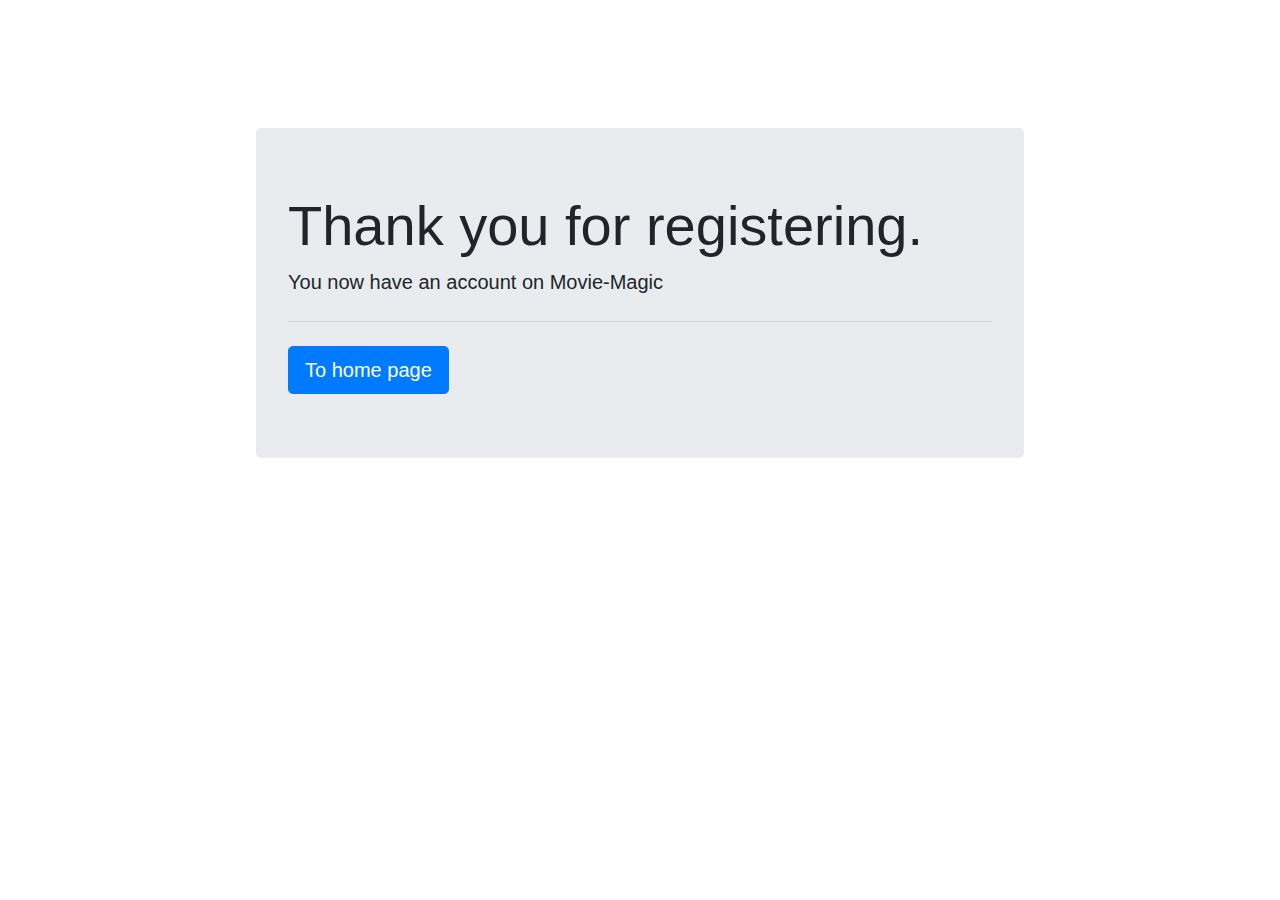
<file: afterRegister.html>
<!DOCTYPE html>
<html lang="en" dir="ltr">
  <head>
    <meta charset="utf-8">
    <title>After Registering</title>
    <link rel="stylesheet" href="https://stackpath.bootstrapcdn.com/bootstrap/4.3.1/css/bootstrap.min.css" integrity="sha384-ggOyR0iXCbMQv3Xipma34MD+dH/1fQ784/j6cY/iJTQUOhcWr7x9JvoRxT2MZw1T" crossorigin="anonymous">
    <link rel="stylesheet" href="CSS/afterRegister.css">
  </head>
  <body>
    <div class="jumbotron">
      <h1 class="display-4">Thank you for registering.</h1>
      <p class="lead">You now have an account on Movie-Magic</p>
      <hr class="my-4">
      <a class="btn btn-primary btn-lg" href='/' role="button">To home page</a>
    </div>
  </body>
</html>
</file>
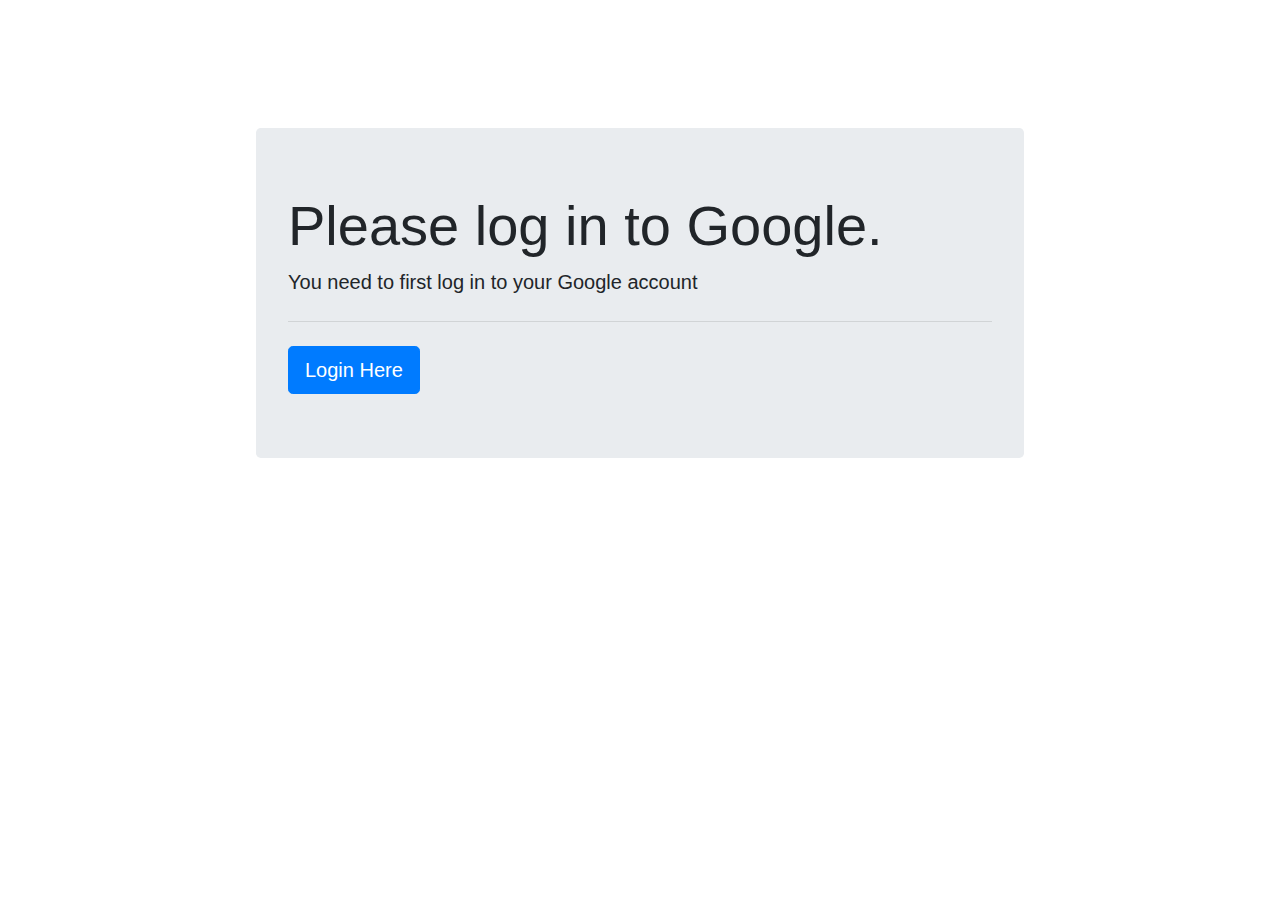
<file: login.html>
<!DOCTYPE html>
<html lang="en" dir="ltr">
  <head>
    <meta charset="utf-8">
    <title>Login to Movie-Magic</title>
    <link rel="stylesheet" href="https://stackpath.bootstrapcdn.com/bootstrap/4.3.1/css/bootstrap.min.css" integrity="sha384-ggOyR0iXCbMQv3Xipma34MD+dH/1fQ784/j6cY/iJTQUOhcWr7x9JvoRxT2MZw1T" crossorigin="anonymous">
    <link rel="stylesheet" href="CSS/login.css">
  </head>
  <body>
    <div class="jumbotron">
      <h1 class="display-4">Please log in to Google.</h1>
      <p class="lead">You need to first log in to your Google account</p>
      <hr class="my-4">
      <a class="btn btn-primary btn-lg" href={{login_url}} role="button">Login Here</a>
    </div>
  </body>
</html>
</file>
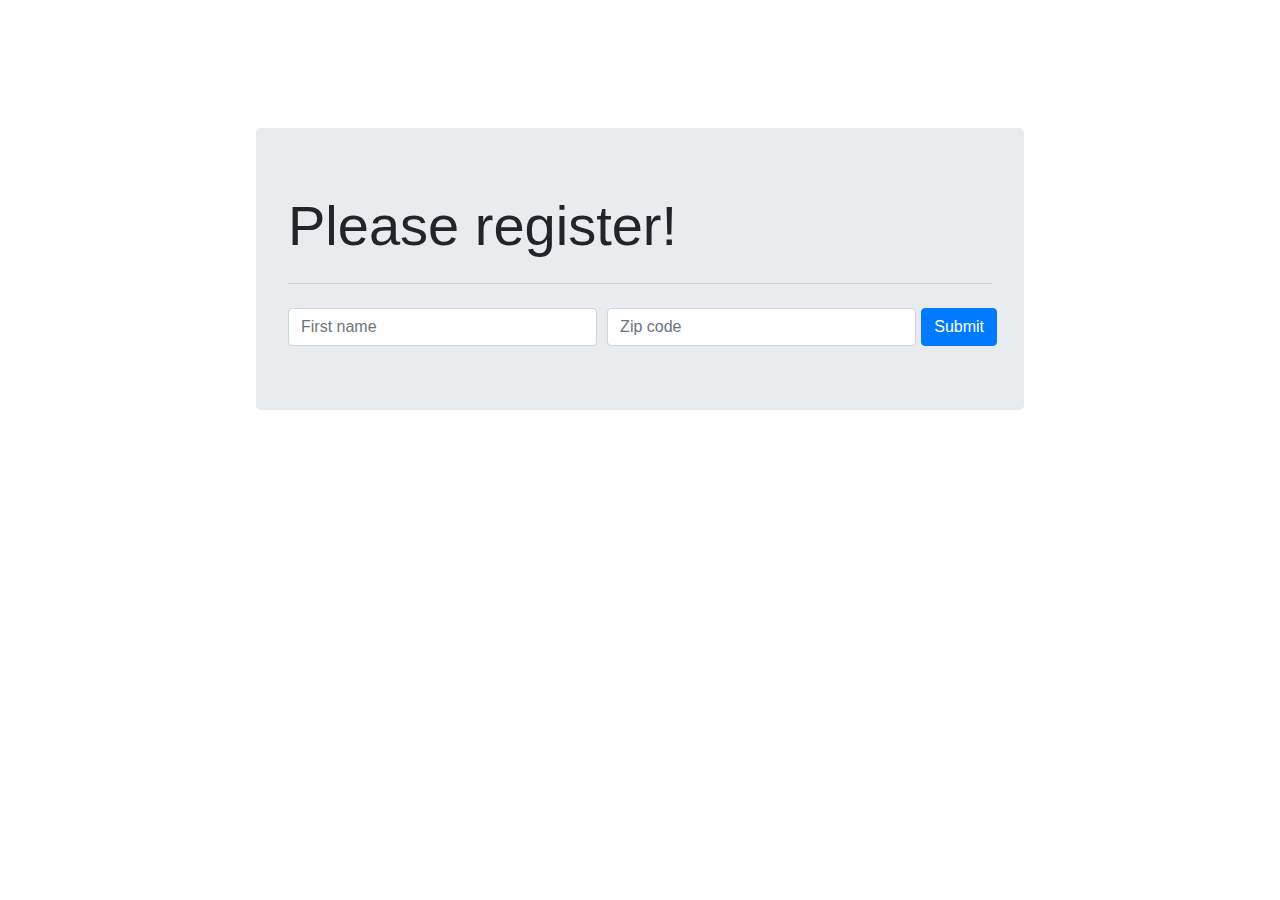
<file: register.html>
<!DOCTYPE html>
<html lang="en" dir="ltr">
  <head>
    <meta charset="utf-8">
    <title>Register for Movie-Magic</title>
    <link rel="stylesheet" href="https://stackpath.bootstrapcdn.com/bootstrap/4.3.1/css/bootstrap.min.css" integrity="sha384-ggOyR0iXCbMQv3Xipma34MD+dH/1fQ784/j6cY/iJTQUOhcWr7x9JvoRxT2MZw1T" crossorigin="anonymous">
    <link rel="stylesheet" href="CSS/register.css">
  </head>
  <body>
    <div class="jumbotron">
      <h1 class="display-4">Please register!</h1>
      <hr class="my-4">
      <form method="post" action='/register'>
        <div class="form-row">
          <div class="col">
            <input type="text" class="form-control" name='first_name' placeholder="First name">
          </div>
          <div class="col">
            <input type="text" class="form-control" name='zip_code' placeholder="Zip code">
          </div>
          <input class="btn btn-primary" type="submit" value="Submit">
        </div>
      </form>
    </div>
  </body>
</html>
</file>
<file: CSS/afterRegister.css>
.jumbotron{
  margin: 10% 20% auto 20%;
}
</file>
<file: CSS/login.css>
.jumbotron{
  margin: 10% 20% auto 20%;
}
</file>
<file: CSS/register.css>
.jumbotron{
  margin: 10% 20% auto 20%;
}
</file>
